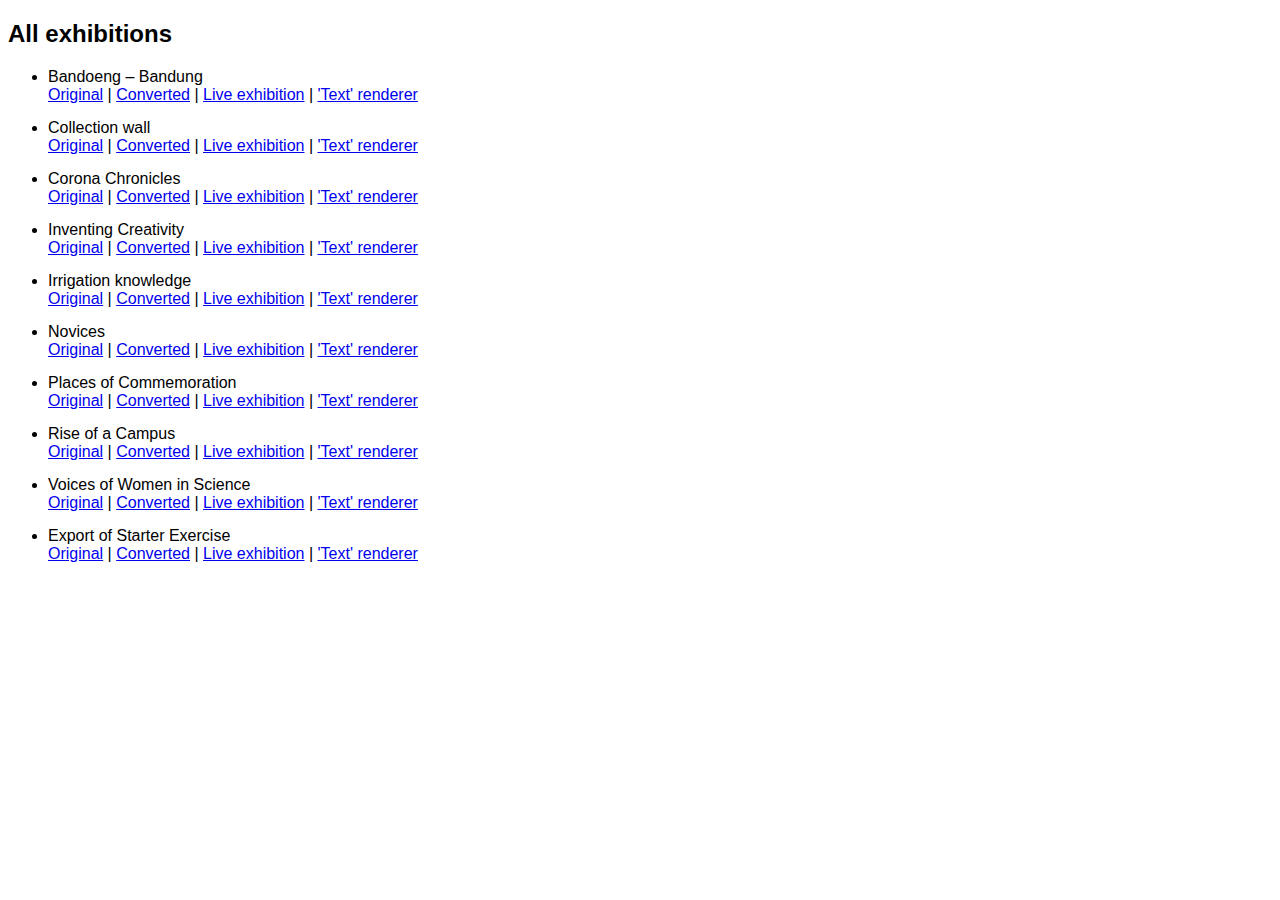
<file: index.html>
<!doctype html>
<html lang="en">
<head>
    <meta charset="UTF-8">
    <meta name="viewport"
          content="width=device-width, user-scalable=no, initial-scale=1.0, maximum-scale=1.0, minimum-scale=1.0">
    <meta http-equiv="X-UA-Compatible" content="ie=edge">
    <link rel="stylesheet" href="style.css">
    <title>Delft Exhibitions</title>
</head>
<body>

<div id="allExhibitions">
    <h2>All exhibitions</h2>
    <ul id="theList">

    </ul>
</div>


<div id="exhibition">

</div>

<script>
    fetch("manifests.json").then(resp => resp.json()).then(manifests => {
        const ul = document.getElementById("theList");
        for(const manifest of manifests){
           const original = document.createElement("a");
           original.href = manifest["original"];
           original.innerText = "Original";
           const converted = document.createElement("a");
           converted.href = manifest["id"];
           converted.innerText = "Converted";
           const liveLink = document.createElement("a");
           liveLink.href = manifest["homepage"];
           liveLink.innerText = "Live exhibition";
           liveLink.target = "_blank";
           const preview = document.createElement("a");
           preview.href = "viewer.html?manifest=" + manifest["id"];
           preview.innerText = "'Text' renderer";
           preview.target = "_blank";
           const li = document.createElement("li");
           li.appendChild(new Text(manifest.label));
           li.appendChild(document.createElement("br"));
           li.appendChild(original);
           li.appendChild(new Text(" | "));
           li.appendChild(converted);
           li.appendChild(new Text(" | "));
           li.appendChild(liveLink);
           li.appendChild(new Text(" | "));
           li.appendChild(preview);
           ul.appendChild(li);
       }
    });
</script>
</body>
</html>
</file>
<file: style.css>
body {
    font-family: sans-serif;
}

#theList li {
    padding-bottom: 15px;
}

li.panel {
    display: block;
    border: 1px solid gray;
    padding: 20px;
    margin-right: 30px;
    margin-bottom: 15px;
    list-style-type: none;
}

.title {
    background-color: #e1c136;
}

li.info, div.info {
    background-color: black;
    color: #ddd;
}

p.log {
    font-family: monospace;
}

div.info, div.content {
    display: inline-grid;
    width: 40vw;
    padding: 10px;
}

div.info h3 {
    text-transform: uppercase;
    font-weight: normal;
    font-size: smaller;
}

.read-more {
    text-decoration: underline;
    cursor: pointer;
}

div.tour-step {
    margin-left: 1em;
    margin-bottom: 10px;
    padding-left: 10px;
    border: 1px solid #666;
}

div.tour-step-anno-body h1, div.tour-step-anno-body h2 {
    font-size: 1em;
}


/* Modal */

.modal {
    display: none;
    position: fixed;
    z-index: 1;
    left: 0;
    top: 0;
    width: 100%;
    height: 100%;
    overflow: auto;
    background-color: rgba(0,0,0,0.4);
}

.modal-content {
    background-color: #fefefe;
    margin: 15% auto;
    padding: 20px;
    border: 1px solid #888;
    width: 60%;
}

.close {
    color: #aaa;
    float: right;
    font-size: 28px;
    font-weight: bold;
}

.close:hover,
.close:focus {
    color: black;
    text-decoration: none;
    cursor: pointer;
}
</file>
